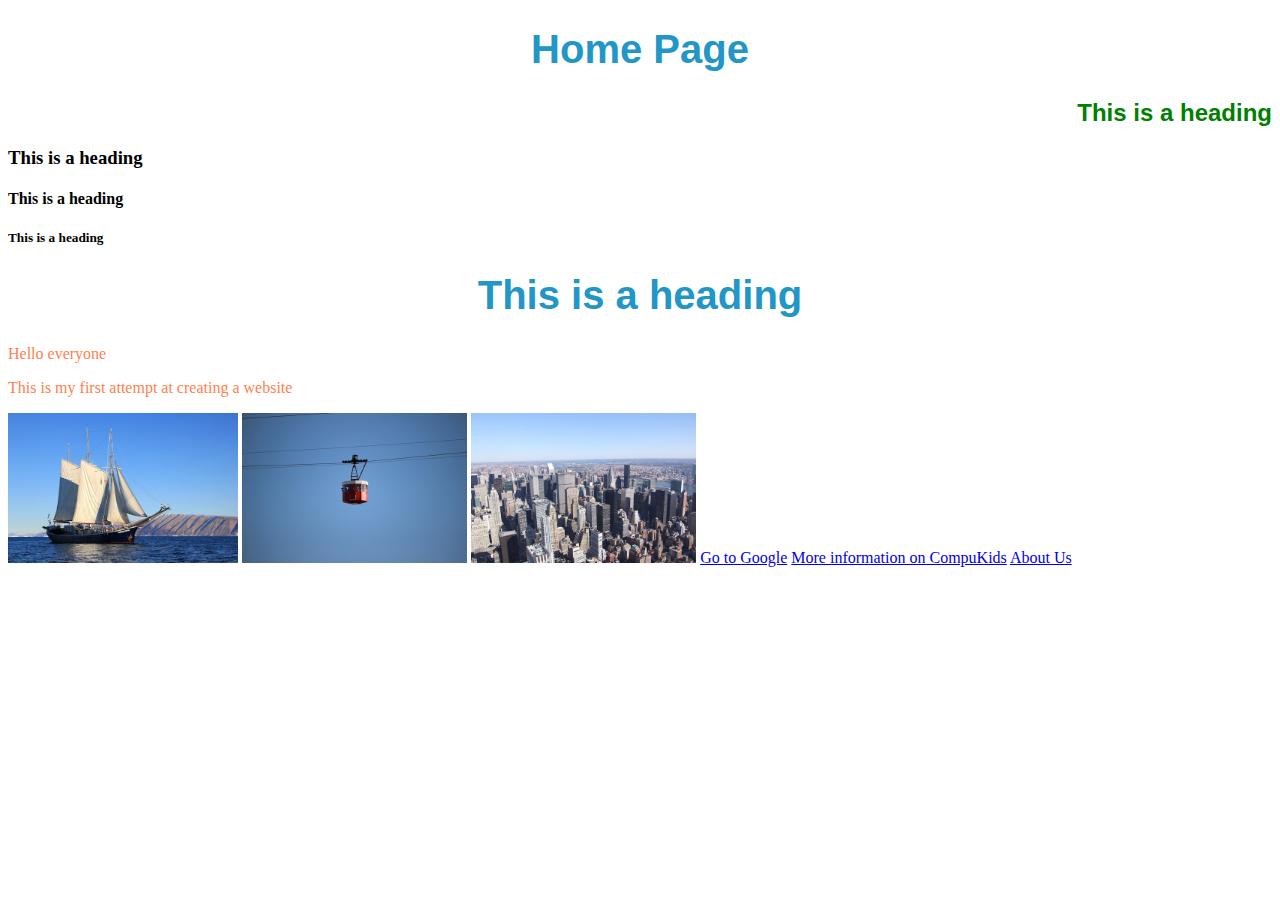
<file: Index.html>
<!DOCTYPE html>
<html lang="en">
    <head>
        <link rel="stylesheet" href="style.css">
        
        <meta charset="UTF-8" />
        <title>Title</title>
    </head>
    <body>
        <h1>Home Page</h1>
        <h2>This is a heading</h2>
        <h3>This is a heading</h3>
        <h4>This is a heading</h4>
        <h5>This is a heading</h5>
        <h1>This is a heading</h1>
        <p>Hello everyone</p>
        <p>This is my first attempt at creating a website</p>
        <a href="boat.html"><img src="images/boat.jpg" height="150"/></a>
        <img src="images/cablecar.jpg" height="150" />
        <img src="images/city.jpg" height="150" />
        
        <a href="http://www.google.com">Go to Google</a>
        <a href="https://www.compu-kids.co.za/">More information on CompuKids</a>
        <a href="about.html">About Us</a>
    </body>
</html>
</file>
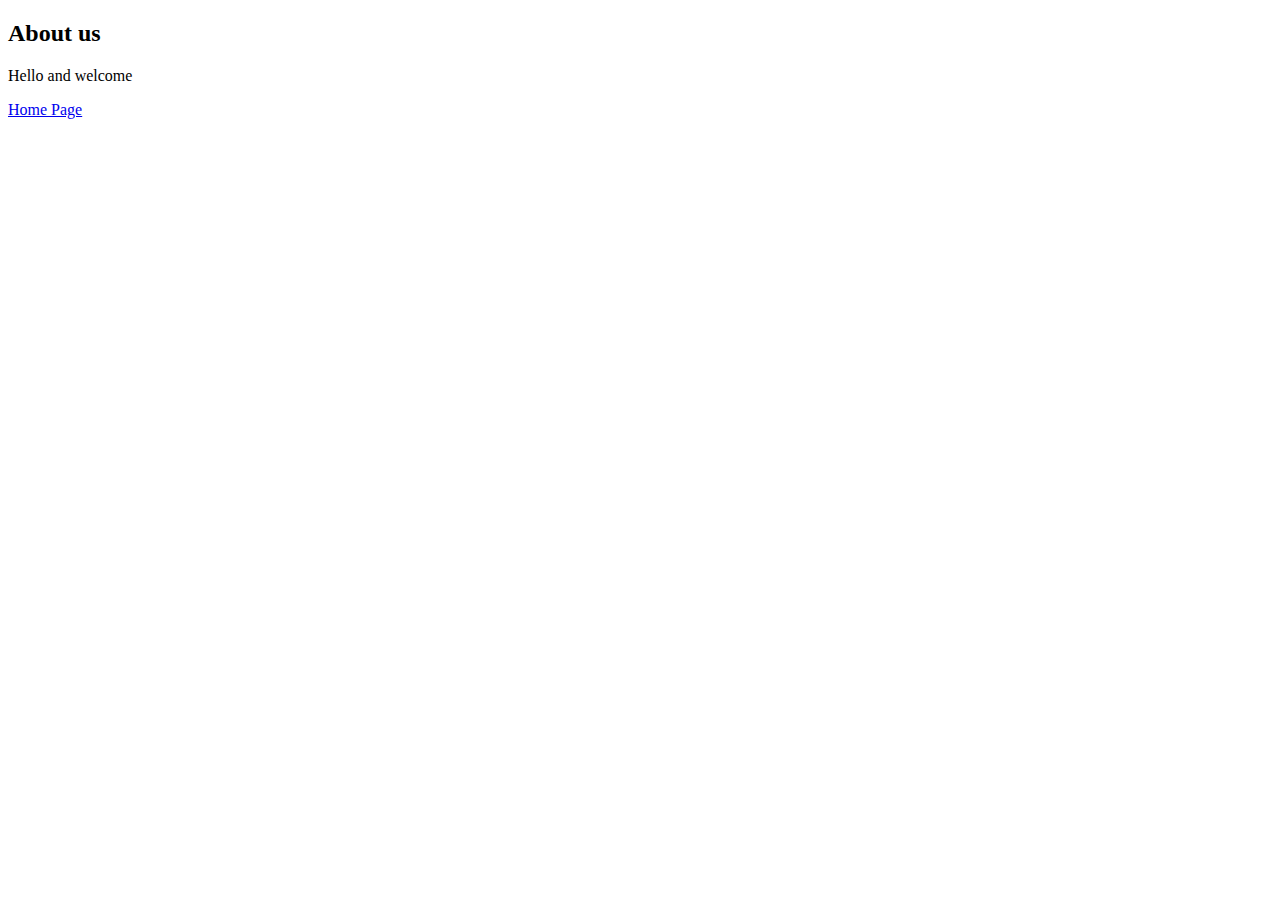
<file: about.html>
<!DOCTYPE html>
<html lang="en">
    <head>
        <meta charset="UTF-8" />
        <title>Title</title>
    </head>
    <body>
        <h2>About us</h2>
        <p>Hello and welcome</p>
        <a href="index.html">Home Page</a>
    
    </body>
</html>
</file>
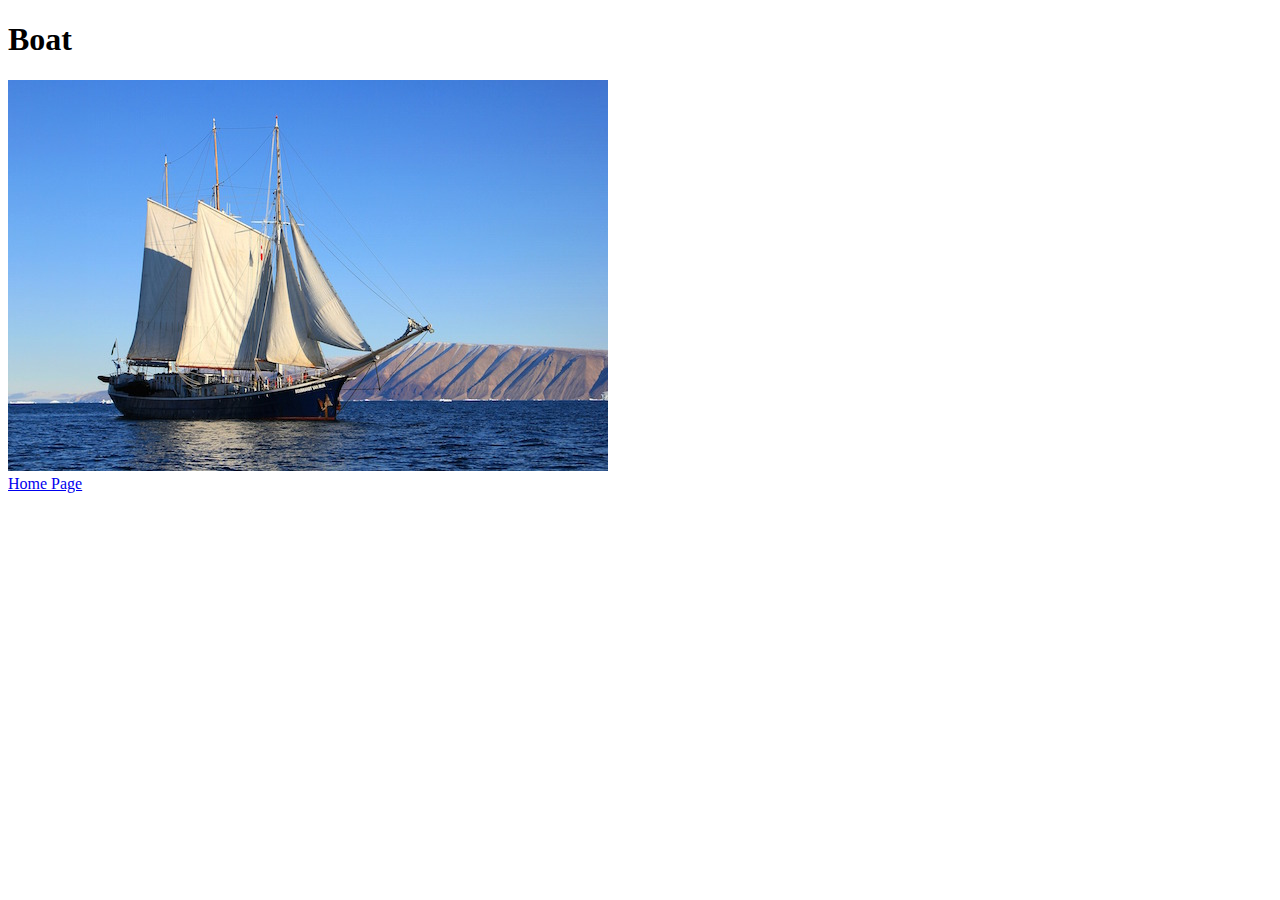
<file: boat.html>
<!DOCTYPE html>
<html lang="en">
    <head>
        <meta charset="UTF-8" />
        <title>Title</title>
    </head>
    <body>
        <h1>Boat</h1>
        <img src="images/boat.jpg" />
        <br/>
        <a href="index.html">Home Page</a>
    
    </body>
</html>
</file>
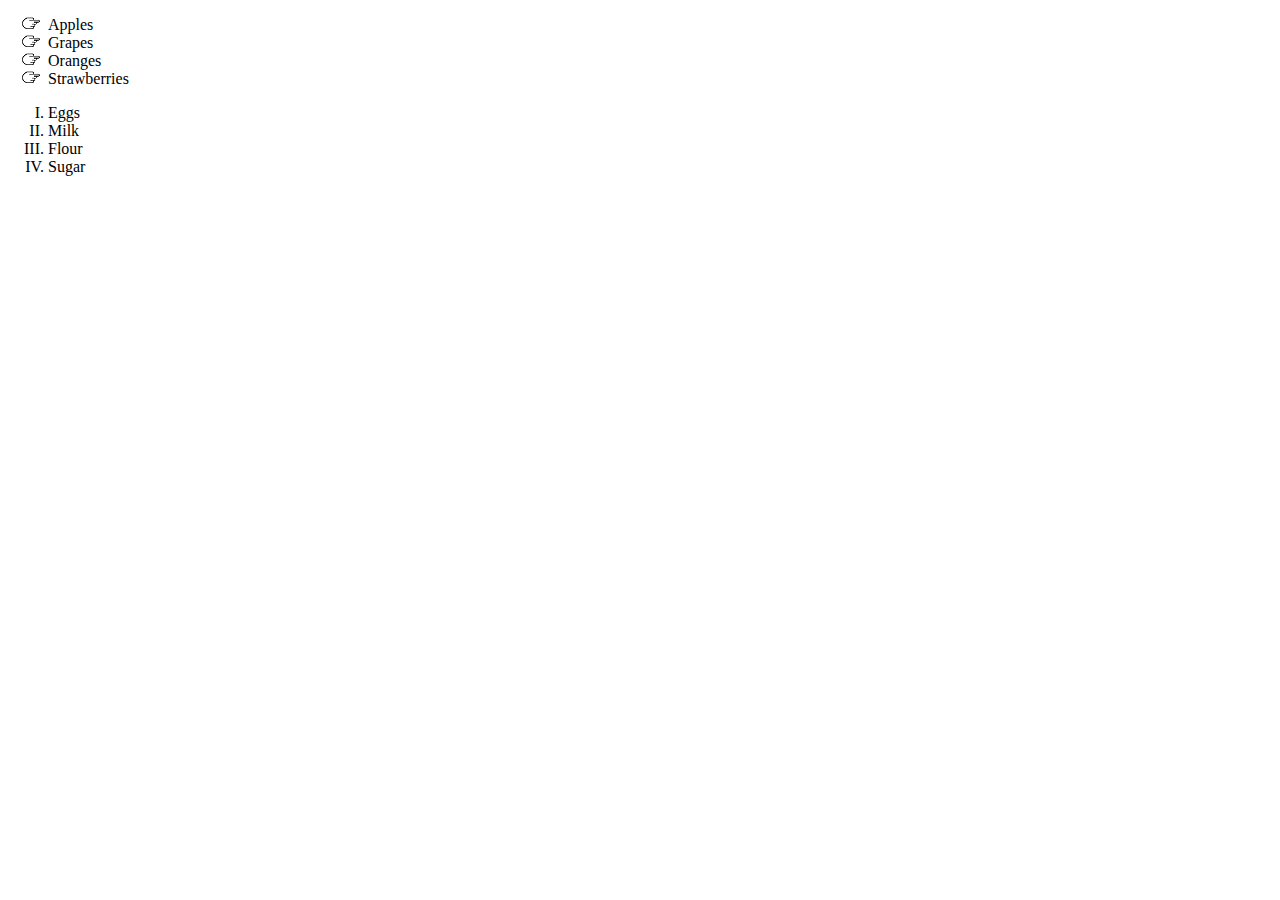
<file: lists.html>
<!DOCTYPE html>
<html lang="en">
    <head>
        <link rel="stylesheet" href="style.css">
        
        
        <meta charset="UTF-8" />
        <title>Title</title>
    </head>
    <body>
    <ul>
            <li>Apples</li>
            <li>Grapes</li>
            <li>Oranges</li>
            <li>Strawberries</li>
        </ul>
        <ol>
            <li>Eggs</li>
            <li>Milk</li>
            <li>Flour</li>
            <li>Sugar</li>
        </ol>
        
    </body>
</html>
</file>
<file: style.css>
h1{
    color: #2296C7;
    font-size: 40px;
    font-family: Arial, Helvetica, sans-serif;
    text-align-last: center;
}

h2{
    color: green;
    font-family: Arial, Helvetica, sans-serif;
    text-align: right
}
h3{
    font-family: Comic Sans, Comic Sans MS, cursive;
}
p{
    color: coral;
    font-family: fantasy;
}

ul{
    list-style-image: url('images/pointer-icon.png');
}

ol{
    list-style-type: upper-roman;
}

#menu-bar a{
    font-family: Arial, Helvetica, sans-serif;
    text-decoration: none;
    background-color: aquamarine;
    padding: 5px;
}

#menu-bar a:hover{
    background-color: aqua;
    color: #ffffff;
    
    
}
</file>
